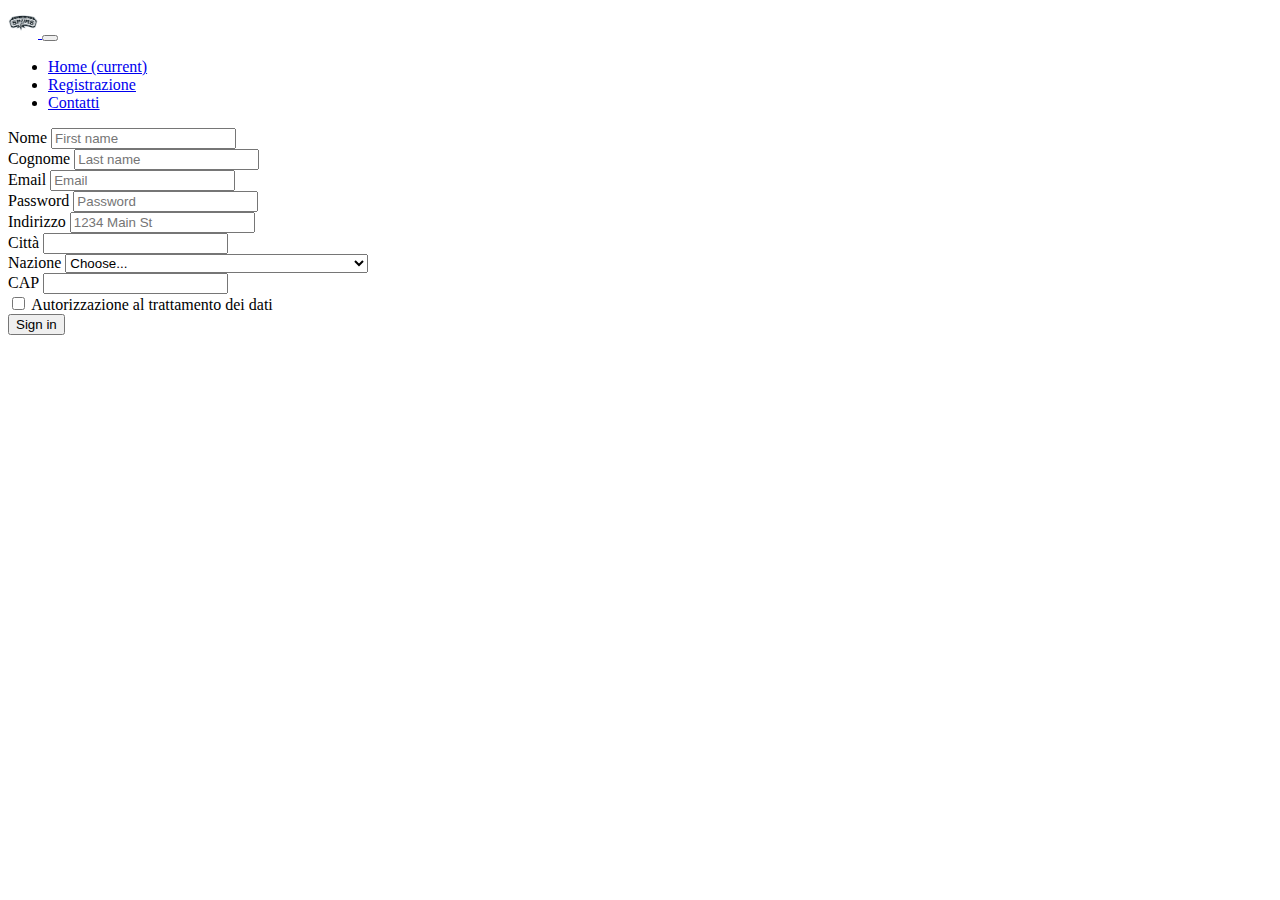
<file: Registrazione.html>
<!DOCTYPE html>
<html lang="en">

<head>
    <meta charset="UTF-8">
    <meta name="viewport" content="width=device-width, initial-scale=1.0">
    <meta http-equiv="X-UA-Compatible" content="ie=edge">
    <link href="https://fonts.googleapis.com/css?family=Abel" rel="stylesheet">
    <link rel="stylesheet" href="./css/Style.css">
    <link rel="stylesheet" href="https://stackpath.bootstrapcdn.com/bootstrap/4.1.1/css/bootstrap.min.css" integrity="sha384-WskhaSGFgHYWDcbwN70/dfYBj47jz9qbsMId/iRN3ewGhXQFZCSftd1LZCfmhktB" crossorigin="anonymous">
    <title>Document</title>
</head>

<body>
    <div class="container-fluid">
        <nav id="MainMenu" class="navbar navbar-expand-lg navbar-light bg-light">
            <a class="navbar-brand" href="#">
                <Img src="spurs.png" height="30" width="30" alt=""></Img>
            </a>
            <button class="navbar-toggler" type="button" data-toggle="collapse" data-target="#navbarNav" aria-controls="navbarNav" aria-expanded="false" aria-label="Toggle navigation">
<span class="navbar-toggler-icon"></span>
                                        </button>
            <div class="collapse navbar-collapse" id="navbarNav">
                <ul class="navbar-nav">
                    <li class="nav-item">
                        <a class="nav-link" href="Index.html">Home <span class="sr-only">(current)</span></a>
                    </li>
                    <li class="nav-item active">
                        <a class="nav-link" href="#">Registrazione</a>
                    </li>
                    <li class="nav-item">
                        <a class="nav-link" href="Contatti.html">Contatti</a>
                    </li>
                </ul>
            </div>
        </nav>
        <div class="container">

            <!-- <div class="jumbotron">
                <h1 class="display-4">Hello, world!</h1>
                <p class="lead">This is a simple hero unit, a simple jumbotron-style component for calling extra attention to featured content or information.</p>
                <hr class="my-4">
                <p>It uses utility classes for typography and spacing to space content out within the larger container.</p>
                <a class="btn btn-primary btn-lg" href="#" role="button">Learn more</a>
            </div> -->


            <form>
                <div class="form-row">
                    <div class="col">
                        <label for="nome">Nome</label>
                        <input type="text" class="form-control" id="nome" placeholder="First name">
                    </div>
                    <div class="col">
                        <label for="cognome">Cognome</label>
                        <input type="text" class="form-control" id="cognome" placeholder="Last name">
                    </div>
                </div>
                <div class="form-row">
                    <div class="form-group col-md-6">
                        <label for="inputEmail4">Email</label>
                        <input type="email" class="form-control" id="inputEmail4" placeholder="Email">
                    </div>
                    <div class="form-group col-md-6">
                        <label for="inputPassword4">Password</label>
                        <input type="password" class="form-control" id="inputPassword4" placeholder="Password">
                    </div>
                </div>

                <div class="form-group">
                    <label for="inputAddress">Indirizzo</label>
                    <input type="text" class="form-control" id="inputAddress" placeholder="1234 Main St">
                </div>
                <div class="form-row">
                    <div class="form-group col-md-6">
                        <label for="inputCity">Città</label>
                        <input type="text" class="form-control" id="inputCity">
                    </div>
                    <div class="form-group col-md-4">
                        <label for="inputState">Nazione</label>
                        <select id="inputState" class="form-control">
                          <option selected>Choose...</option>
    <option value="Afghanistan" title="Afghanistan">Afghanistan</option>
    <option value="Åland Islands" title="Åland Islands">Åland Islands</option>
	<option value="Albania" title="Albania">Albania</option>
	<option value="Algeria" title="Algeria">Algeria</option>
	<option value="American Samoa" title="American Samoa">American Samoa</option>
	<option value="Andorra" title="Andorra">Andorra</option>
	<option value="Angola" title="Angola">Angola</option>
	<option value="Anguilla" title="Anguilla">Anguilla</option>
	<option value="Antarctica" title="Antarctica">Antarctica</option>
	<option value="Antigua and Barbuda" title="Antigua and Barbuda">Antigua and Barbuda</option>
	<option value="Argentina" title="Argentina">Argentina</option>
	<option value="Armenia" title="Armenia">Armenia</option>
	<option value="Aruba" title="Aruba">Aruba</option>
	<option value="Australia" title="Australia">Australia</option>
	<option value="Austria" title="Austria">Austria</option>
	<option value="Azerbaijan" title="Azerbaijan">Azerbaijan</option>
	<option value="Bahamas" title="Bahamas">Bahamas</option>
	<option value="Bahrain" title="Bahrain">Bahrain</option>
	<option value="Bangladesh" title="Bangladesh">Bangladesh</option>
	<option value="Barbados" title="Barbados">Barbados</option>
	<option value="Belarus" title="Belarus">Belarus</option>
	<option value="Belgium" title="Belgium">Belgium</option>
	<option value="Belize" title="Belize">Belize</option>
	<option value="Benin" title="Benin">Benin</option>
	<option value="Bermuda" title="Bermuda">Bermuda</option>
	<option value="Bhutan" title="Bhutan">Bhutan</option>
	<option value="Bolivia, Plurinational State of" title="Bolivia, Plurinational State of">Bolivia, Plurinational State of</option>
	<option value="Bonaire, Sint Eustatius and Saba" title="Bonaire, Sint Eustatius and Saba">Bonaire, Sint Eustatius and Saba</option>
	<option value="Bosnia and Herzegovina" title="Bosnia and Herzegovina">Bosnia and Herzegovina</option>
	<option value="Botswana" title="Botswana">Botswana</option>
	<option value="Bouvet Island" title="Bouvet Island">Bouvet Island</option>
	<option value="Brazil" title="Brazil">Brazil</option>
	<option value="British Indian Ocean Territory" title="British Indian Ocean Territory">British Indian Ocean Territory</option>
	<option value="Brunei Darussalam" title="Brunei Darussalam">Brunei Darussalam</option>
	<option value="Bulgaria" title="Bulgaria">Bulgaria</option>
	<option value="Burkina Faso" title="Burkina Faso">Burkina Faso</option>
	<option value="Burundi" title="Burundi">Burundi</option>
	<option value="Cambodia" title="Cambodia">Cambodia</option>
	<option value="Cameroon" title="Cameroon">Cameroon</option>
	<option value="Canada" title="Canada">Canada</option>
	<option value="Cape Verde" title="Cape Verde">Cape Verde</option>
	<option value="Cayman Islands" title="Cayman Islands">Cayman Islands</option>
	<option value="Central African Republic" title="Central African Republic">Central African Republic</option>
	<option value="Chad" title="Chad">Chad</option>
	<option value="Chile" title="Chile">Chile</option>
	<option value="China" title="China">China</option>
	<option value="Christmas Island" title="Christmas Island">Christmas Island</option>
	<option value="Cocos (Keeling) Islands" title="Cocos (Keeling) Islands">Cocos (Keeling) Islands</option>
	<option value="Colombia" title="Colombia">Colombia</option>
	<option value="Comoros" title="Comoros">Comoros</option>
	<option value="Congo" title="Congo">Congo</option>
	<option value="Congo, the Democratic Republic of the" title="Congo, the Democratic Republic of the">Congo, the Democratic Republic of the</option>
	<option value="Cook Islands" title="Cook Islands">Cook Islands</option>
	<option value="Costa Rica" title="Costa Rica">Costa Rica</option>
	<option value="Côte d'Ivoire" title="Côte d'Ivoire">Côte d'Ivoire</option>
	<option value="Croatia" title="Croatia">Croatia</option>
	<option value="Cuba" title="Cuba">Cuba</option>
	<option value="Curaçao" title="Curaçao">Curaçao</option>
	<option value="Cyprus" title="Cyprus">Cyprus</option>
	<option value="Czech Republic" title="Czech Republic">Czech Republic</option>
	<option value="Denmark" title="Denmark">Denmark</option>
	<option value="Djibouti" title="Djibouti">Djibouti</option>
	<option value="Dominica" title="Dominica">Dominica</option>
	<option value="Dominican Republic" title="Dominican Republic">Dominican Republic</option>
	<option value="Ecuador" title="Ecuador">Ecuador</option>
	<option value="Egypt" title="Egypt">Egypt</option>
	<option value="El Salvador" title="El Salvador">El Salvador</option>
	<option value="Equatorial Guinea" title="Equatorial Guinea">Equatorial Guinea</option>
	<option value="Eritrea" title="Eritrea">Eritrea</option>
	<option value="Estonia" title="Estonia">Estonia</option>
	<option value="Ethiopia" title="Ethiopia">Ethiopia</option>
	<option value="Falkland Islands (Malvinas)" title="Falkland Islands (Malvinas)">Falkland Islands (Malvinas)</option>
	<option value="Faroe Islands" title="Faroe Islands">Faroe Islands</option>
	<option value="Fiji" title="Fiji">Fiji</option>
	<option value="Finland" title="Finland">Finland</option>
	<option value="France" title="France">France</option>
	<option value="French Guiana" title="French Guiana">French Guiana</option>
	<option value="French Polynesia" title="French Polynesia">French Polynesia</option>
	<option value="French Southern Territories" title="French Southern Territories">French Southern Territories</option>
	<option value="Gabon" title="Gabon">Gabon</option>
	<option value="Gambia" title="Gambia">Gambia</option>
	<option value="Georgia" title="Georgia">Georgia</option>
	<option value="Germany" title="Germany">Germany</option>
	<option value="Ghana" title="Ghana">Ghana</option>
	<option value="Gibraltar" title="Gibraltar">Gibraltar</option>
	<option value="Greece" title="Greece">Greece</option>
	<option value="Greenland" title="Greenland">Greenland</option>
	<option value="Grenada" title="Grenada">Grenada</option>
	<option value="Guadeloupe" title="Guadeloupe">Guadeloupe</option>
	<option value="Guam" title="Guam">Guam</option>
	<option value="Guatemala" title="Guatemala">Guatemala</option>
	<option value="Guernsey" title="Guernsey">Guernsey</option>
	<option value="Guinea" title="Guinea">Guinea</option>
	<option value="Guinea-Bissau" title="Guinea-Bissau">Guinea-Bissau</option>
	<option value="Guyana" title="Guyana">Guyana</option>
	<option value="Haiti" title="Haiti">Haiti</option>
	<option value="Heard Island and McDonald Islands" title="Heard Island and McDonald Islands">Heard Island and McDonald Islands</option>
	<option value="Holy See (Vatican City State)" title="Holy See (Vatican City State)">Holy See (Vatican City State)</option>
	<option value="Honduras" title="Honduras">Honduras</option>
	<option value="Hong Kong" title="Hong Kong">Hong Kong</option>
	<option value="Hungary" title="Hungary">Hungary</option>
	<option value="Iceland" title="Iceland">Iceland</option>
	<option value="India" title="India">India</option>
	<option value="Indonesia" title="Indonesia">Indonesia</option>
	<option value="Iran, Islamic Republic of" title="Iran, Islamic Republic of">Iran, Islamic Republic of</option>
	<option value="Iraq" title="Iraq">Iraq</option>
	<option value="Ireland" title="Ireland">Ireland</option>
	<option value="Isle of Man" title="Isle of Man">Isle of Man</option>
	<option value="Israel" title="Israel">Israel</option>
	<option value="Italy" title="Italy">Italy</option>
	<option value="Jamaica" title="Jamaica">Jamaica</option>
	<option value="Japan" title="Japan">Japan</option>
	<option value="Jersey" title="Jersey">Jersey</option>
	<option value="Jordan" title="Jordan">Jordan</option>
	<option value="Kazakhstan" title="Kazakhstan">Kazakhstan</option>
	<option value="Kenya" title="Kenya">Kenya</option>
	<option value="Kiribati" title="Kiribati">Kiribati</option>
	<option value="Korea, Democratic People's Republic of" title="Korea, Democratic People's Republic of">Korea, Democratic People's Republic of</option>
	<option value="Korea, Republic of" title="Korea, Republic of">Korea, Republic of</option>
	<option value="Kuwait" title="Kuwait">Kuwait</option>
	<option value="Kyrgyzstan" title="Kyrgyzstan">Kyrgyzstan</option>
	<option value="Lao People's Democratic Republic" title="Lao People's Democratic Republic">Lao People's Democratic Republic</option>
	<option value="Latvia" title="Latvia">Latvia</option>
	<option value="Lebanon" title="Lebanon">Lebanon</option>
	<option value="Lesotho" title="Lesotho">Lesotho</option>
	<option value="Liberia" title="Liberia">Liberia</option>
	<option value="Libya" title="Libya">Libya</option>
	<option value="Liechtenstein" title="Liechtenstein">Liechtenstein</option>
	<option value="Lithuania" title="Lithuania">Lithuania</option>
	<option value="Luxembourg" title="Luxembourg">Luxembourg</option>
	<option value="Macao" title="Macao">Macao</option>
	<option value="Macedonia, the former Yugoslav Republic of" title="Macedonia, the former Yugoslav Republic of">Macedonia, the former Yugoslav Republic of</option>
	<option value="Madagascar" title="Madagascar">Madagascar</option>
	<option value="Malawi" title="Malawi">Malawi</option>
	<option value="Malaysia" title="Malaysia">Malaysia</option>
	<option value="Maldives" title="Maldives">Maldives</option>
	<option value="Mali" title="Mali">Mali</option>
	<option value="Malta" title="Malta">Malta</option>
	<option value="Marshall Islands" title="Marshall Islands">Marshall Islands</option>
	<option value="Martinique" title="Martinique">Martinique</option>
	<option value="Mauritania" title="Mauritania">Mauritania</option>
	<option value="Mauritius" title="Mauritius">Mauritius</option>
	<option value="Mayotte" title="Mayotte">Mayotte</option>
	<option value="Mexico" title="Mexico">Mexico</option>
	<option value="Micronesia, Federated States of" title="Micronesia, Federated States of">Micronesia, Federated States of</option>
	<option value="Moldova, Republic of" title="Moldova, Republic of">Moldova, Republic of</option>
	<option value="Monaco" title="Monaco">Monaco</option>
	<option value="Mongolia" title="Mongolia">Mongolia</option>
	<option value="Montenegro" title="Montenegro">Montenegro</option>
	<option value="Montserrat" title="Montserrat">Montserrat</option>
	<option value="Morocco" title="Morocco">Morocco</option>
	<option value="Mozambique" title="Mozambique">Mozambique</option>
	<option value="Myanmar" title="Myanmar">Myanmar</option>
	<option value="Namibia" title="Namibia">Namibia</option>
	<option value="Nauru" title="Nauru">Nauru</option>
	<option value="Nepal" title="Nepal">Nepal</option>
	<option value="Netherlands" title="Netherlands">Netherlands</option>
	<option value="New Caledonia" title="New Caledonia">New Caledonia</option>
	<option value="New Zealand" title="New Zealand">New Zealand</option>
	<option value="Nicaragua" title="Nicaragua">Nicaragua</option>
	<option value="Niger" title="Niger">Niger</option>
	<option value="Nigeria" title="Nigeria">Nigeria</option>
	<option value="Niue" title="Niue">Niue</option>
	<option value="Norfolk Island" title="Norfolk Island">Norfolk Island</option>
	<option value="Northern Mariana Islands" title="Northern Mariana Islands">Northern Mariana Islands</option>
	<option value="Norway" title="Norway">Norway</option>
	<option value="Oman" title="Oman">Oman</option>
	<option value="Pakistan" title="Pakistan">Pakistan</option>
	<option value="Palau" title="Palau">Palau</option>
	<option value="Palestinian Territory, Occupied" title="Palestinian Territory, Occupied">Palestinian Territory, Occupied</option>
	<option value="Panama" title="Panama">Panama</option>
	<option value="Papua New Guinea" title="Papua New Guinea">Papua New Guinea</option>
	<option value="Paraguay" title="Paraguay">Paraguay</option>
	<option value="Peru" title="Peru">Peru</option>
	<option value="Philippines" title="Philippines">Philippines</option>
	<option value="Pitcairn" title="Pitcairn">Pitcairn</option>
	<option value="Poland" title="Poland">Poland</option>
	<option value="Portugal" title="Portugal">Portugal</option>
	<option value="Puerto Rico" title="Puerto Rico">Puerto Rico</option>
	<option value="Qatar" title="Qatar">Qatar</option>
	<option value="Réunion" title="Réunion">Réunion</option>
	<option value="Romania" title="Romania">Romania</option>
	<option value="Russian Federation" title="Russian Federation">Russian Federation</option>
	<option value="Rwanda" title="Rwanda">Rwanda</option>
	<option value="Saint Barthélemy" title="Saint Barthélemy">Saint Barthélemy</option>
	<option value="Saint Helena, Ascension and Tristan da Cunha" title="Saint Helena, Ascension and Tristan da Cunha">Saint Helena, Ascension and Tristan da Cunha</option>
	<option value="Saint Kitts and Nevis" title="Saint Kitts and Nevis">Saint Kitts and Nevis</option>
	<option value="Saint Lucia" title="Saint Lucia">Saint Lucia</option>
	<option value="Saint Martin (French part)" title="Saint Martin (French part)">Saint Martin (French part)</option>
	<option value="Saint Pierre and Miquelon" title="Saint Pierre and Miquelon">Saint Pierre and Miquelon</option>
	<option value="Saint Vincent and the Grenadines" title="Saint Vincent and the Grenadines">Saint Vincent and the Grenadines</option>
	<option value="Samoa" title="Samoa">Samoa</option>
	<option value="San Marino" title="San Marino">San Marino</option>
	<option value="Sao Tome and Principe" title="Sao Tome and Principe">Sao Tome and Principe</option>
	<option value="Saudi Arabia" title="Saudi Arabia">Saudi Arabia</option>
	<option value="Senegal" title="Senegal">Senegal</option>
	<option value="Serbia" title="Serbia">Serbia</option>
	<option value="Seychelles" title="Seychelles">Seychelles</option>
	<option value="Sierra Leone" title="Sierra Leone">Sierra Leone</option>
	<option value="Singapore" title="Singapore">Singapore</option>
	<option value="Sint Maarten (Dutch part)" title="Sint Maarten (Dutch part)">Sint Maarten (Dutch part)</option>
	<option value="Slovakia" title="Slovakia">Slovakia</option>
	<option value="Slovenia" title="Slovenia">Slovenia</option>
	<option value="Solomon Islands" title="Solomon Islands">Solomon Islands</option>
	<option value="Somalia" title="Somalia">Somalia</option>
	<option value="South Africa" title="South Africa">South Africa</option>
	<option value="South Georgia and the South Sandwich Islands" title="South Georgia and the South Sandwich Islands">South Georgia and the South Sandwich Islands</option>
	<option value="South Sudan" title="South Sudan">South Sudan</option>
	<option value="Spain" title="Spain">Spain</option>
	<option value="Sri Lanka" title="Sri Lanka">Sri Lanka</option>
	<option value="Sudan" title="Sudan">Sudan</option>
	<option value="Suriname" title="Suriname">Suriname</option>
	<option value="Svalbard and Jan Mayen" title="Svalbard and Jan Mayen">Svalbard and Jan Mayen</option>
	<option value="Swaziland" title="Swaziland">Swaziland</option>
	<option value="Sweden" title="Sweden">Sweden</option>
	<option value="Switzerland" title="Switzerland">Switzerland</option>
	<option value="Syrian Arab Republic" title="Syrian Arab Republic">Syrian Arab Republic</option>
	<option value="Taiwan, Province of China" title="Taiwan, Province of China">Taiwan, Province of China</option>
	<option value="Tajikistan" title="Tajikistan">Tajikistan</option>
	<option value="Tanzania, United Republic of" title="Tanzania, United Republic of">Tanzania, United Republic of</option>
	<option value="Thailand" title="Thailand">Thailand</option>
	<option value="Timor-Leste" title="Timor-Leste">Timor-Leste</option>
	<option value="Togo" title="Togo">Togo</option>
	<option value="Tokelau" title="Tokelau">Tokelau</option>
	<option value="Tonga" title="Tonga">Tonga</option>
	<option value="Trinidad and Tobago" title="Trinidad and Tobago">Trinidad and Tobago</option>
	<option value="Tunisia" title="Tunisia">Tunisia</option>
	<option value="Turkey" title="Turkey">Turkey</option>
	<option value="Turkmenistan" title="Turkmenistan">Turkmenistan</option>
	<option value="Turks and Caicos Islands" title="Turks and Caicos Islands">Turks and Caicos Islands</option>
	<option value="Tuvalu" title="Tuvalu">Tuvalu</option>
	<option value="Uganda" title="Uganda">Uganda</option>
	<option value="Ukraine" title="Ukraine">Ukraine</option>
	<option value="United Arab Emirates" title="United Arab Emirates">United Arab Emirates</option>
	<option value="United Kingdom" title="United Kingdom">United Kingdom</option>
	<option value="United States" title="United States">United States</option>
	<option value="United States Minor Outlying Islands" title="United States Minor Outlying Islands">United States Minor Outlying Islands</option>
	<option value="Uruguay" title="Uruguay">Uruguay</option>
	<option value="Uzbekistan" title="Uzbekistan">Uzbekistan</option>
	<option value="Vanuatu" title="Vanuatu">Vanuatu</option>
	<option value="Venezuela, Bolivarian Republic of" title="Venezuela, Bolivarian Republic of">Venezuela, Bolivarian Republic of</option>
	<option value="Viet Nam" title="Viet Nam">Viet Nam</option>
	<option value="Virgin Islands, British" title="Virgin Islands, British">Virgin Islands, British</option>
	<option value="Virgin Islands, U.S." title="Virgin Islands, U.S.">Virgin Islands, U.S.</option>
	<option value="Wallis and Futuna" title="Wallis and Futuna">Wallis and Futuna</option>
	<option value="Western Sahara" title="Western Sahara">Western Sahara</option>
	<option value="Yemen" title="Yemen">Yemen</option>
	<option value="Zambia" title="Zambia">Zambia</option>
	<option value="Zimbabwe" title="Zimbabwe">Zimbabwe</option>
                        </select>
                    </div>
                    <div class="form-group col-md-2">
                        <label for="inputZip">CAP</label>
                        <input type="text" class="form-control" id="inputZip">
                    </div>
                </div>
                <div class="form-group container">
                    <div class="form-check">
                        <input class="form-check-input" type="checkbox" id="gridCheck">
                        <label class="form-check-label" for="gridCheck">
                          Autorizzazione al trattamento dei dati
                        </label>
                    </div>
                </div>
                <button type="submit" class="btn btn-primary">Sign in</button>
            </form>
        </div>
    </div>
    <script src="https://code.jquery.com/jquery-3.3.1.slim.min.js" integrity="sha384-q8i/X+965DzO0rT7abK41JStQIAqVgRVzpbzo5smXKp4YfRvH+8abtTE1Pi6jizo" crossorigin="anonymous"></script>
    <script src="https://cdnjs.cloudflare.com/ajax/libs/popper.js/1.14.3/umd/popper.min.js" integrity="sha384-ZMP7rVo3mIykV+2+9J3UJ46jBk0WLaUAdn689aCwoqbBJiSnjAK/l8WvCWPIPm49" crossorigin="anonymous"></script>
    <script src="https://stackpath.bootstrapcdn.com/bootstrap/4.1.1/js/bootstrap.min.js" integrity="sha384-smHYKdLADwkXOn1EmN1qk/HfnUcbVRZyYmZ4qpPea6sjB/pTJ0euyQp0Mk8ck+5T" crossorigin="anonymous"></script>
</body>

</html>
</file>
<file: css/Style.css>
#MainMenu .active .nav-link {
    cursor: default;
}
</file>
